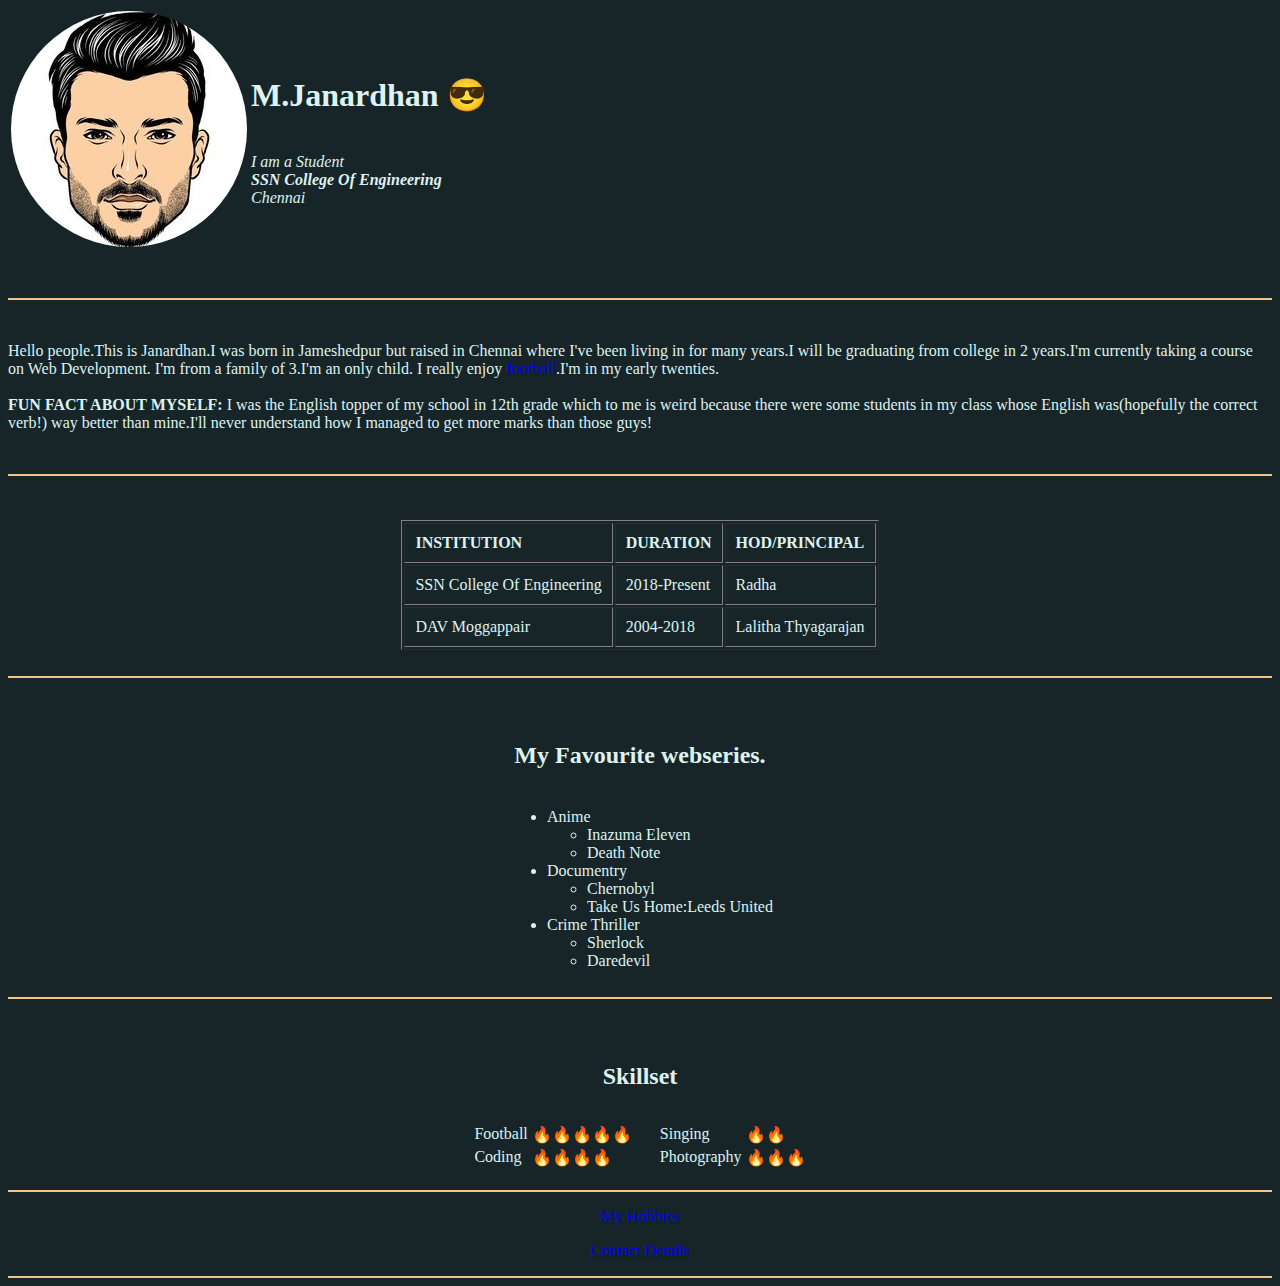
<file: index.html>
<!DOCTYPE html>
<html lang="en" dir="ltr">

<head>
  <meta charset="utf-8">
  <title>Janardhan's Website</title>
  <link rel="stylesheet" href="css/styles.css">
</head>

<body>
  <table>
    <tr>
      <td> <img src="images/goat.png" alt="Display Picture"> </td>
      <td>
        <h1>M.Janardhan 😎 </h1>
        <br>
        <em>
          I am a Student <br>
          <strong>SSN College Of Engineering</strong> <br>
          Chennai
        </em>
      </td>
    </tr>
  </table>
  <br>
  <br>
  <hr>
  <br>
  <p>
    Hello people.This is Janardhan.I was born in Jameshedpur but raised in Chennai where I've been living in for many years.I will be graduating from college in 2 years.I'm currently taking a course on Web Development.
    I'm from a family of 3.I'm an only child.
    I really enjoy <a href="https://en.wikipedia.org/wiki/Football" target="_blank">football</a>.I'm in my early twenties. <br> <br>
    <b>FUN FACT ABOUT MYSELF:</b> I was the English topper of my school in 12th grade which to me is weird because there were some students in my class whose English was(hopefully the correct verb!) way better than mine.I'll never understand how I
    managed to get more marks than those guys!
  </p>
  <br>
  <hr class="certainPlaces">
  <br>
  <br>
  <center>
    <table border="1px" cellPadding="10px">
      <tr>
        <td> <b>INSTITUTION</b> </td>
        <td> <b>DURATION</b> </td>
        <td> <b>HOD/PRINCIPAL</b> </td>
      </tr>
      <tr>
        <td>SSN College Of Engineering</td>
        <td>2018-Present</td>
        <td>Radha</td>
      </tr>
      <tr>
        <td>DAV Moggappair</td>
        <td>2004-2018</td>
        <td>Lalitha Thyagarajan</td>
      </tr>
    </table>
  </center>
  <br>
  <hr class="certainPlaces">
  <br><br>
  <center>
    <h2>My Favourite webseries.</h2>
    <table>
      <tr>
        <td>
          <ul>
            <li>Anime <ul>
                <li>Inazuma Eleven</li>
                <li>Death Note</li>
              </ul>
            </li>
            <li>Documentry <ul>
                <li>Chernobyl</li>
                <li>Take Us Home:Leeds United</li>
              </ul>
            </li>
            <li>Crime Thriller <ul>
                <li>Sherlock</li>
                <li>Daredevil</li>
              </ul>
            </li>
          </ul>
        </td>
      </tr>
    </table>
  </center>
  <hr class="certainPlaces">
  <br><br>
  <center>
    <h2>Skillset</h2>
    <table cellPadding="10px">
      <tr>
        <td>
          <table>
            <tr>
              <td>Football</td>
              <td>🔥🔥🔥🔥🔥</td>
            </tr>
            <tr>
              <td>Coding</td>
              <td>🔥🔥🔥🔥</td>
            </tr>
          </table>
        </td>
        <td>
          <table>
            <tr>
              <td>Singing</td>
              <td>🔥🔥</td>
            </tr>
            <tr>
              <td>Photography</td>
              <td>🔥🔥🔥</td>
            </tr>
          </table>
        </td>
      </tr>
    </table>
  </center>
  <hr>
  <center>
    <p>
      <a href="hobby.html" target="_blank">My Hobbies</a>
    </p>
    <p>
      <a href="contact.html" target="_blank">Contact Details</a>
    </p>
  </center>
  <hr>
</body>

</html>
</file>
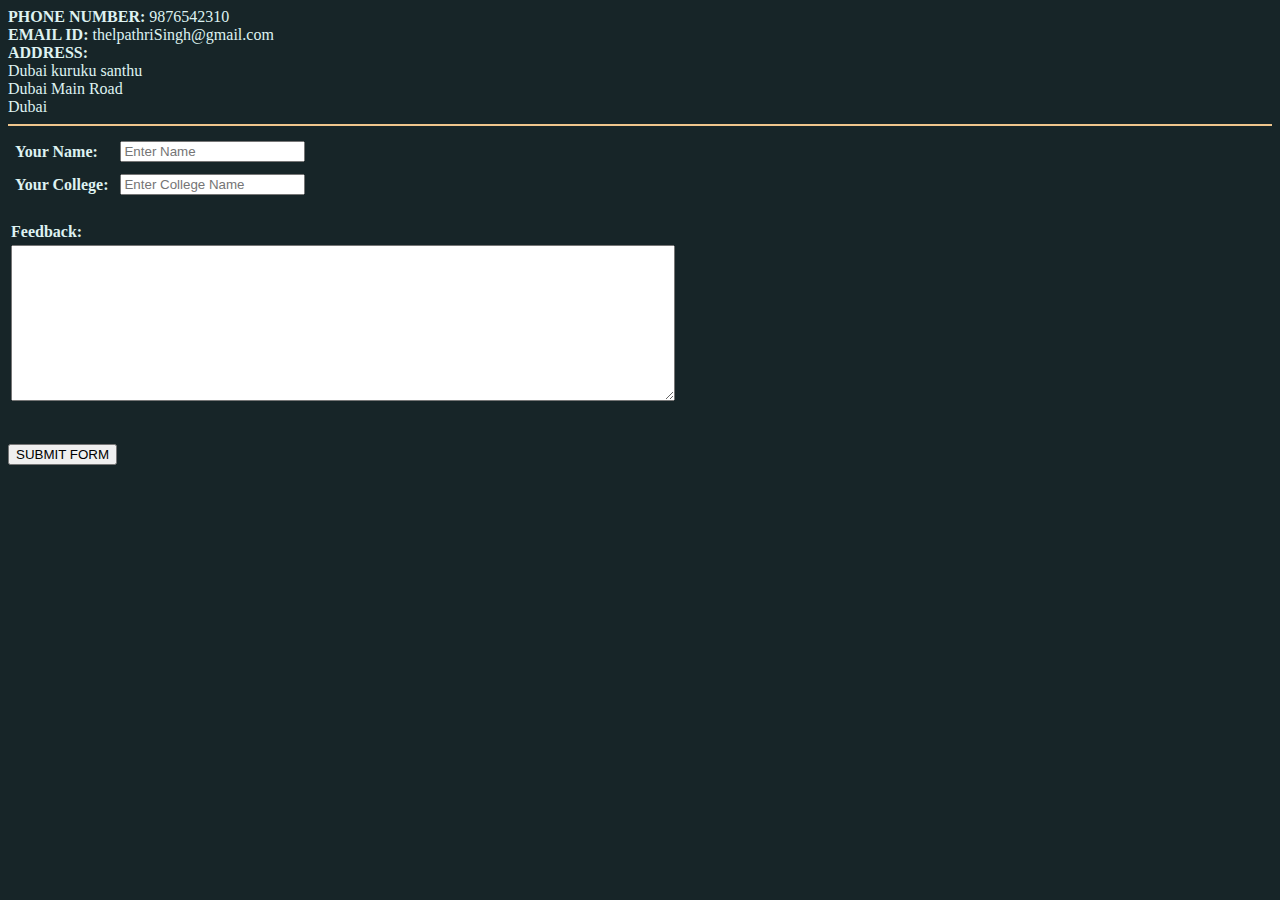
<file: contact.html>
<!DOCTYPE html>
<html lang="en" dir="ltr">

<head>
  <meta charset="utf-8">
  <title>My Contact Details</title>
  <link rel="stylesheet" href="css/styles.css">
</head>

<body>
  <b>PHONE NUMBER:</b> 9876542310
  <br>
  <b>EMAIL ID:</b> thelpathriSingh@gmail.com
  <br>
  <b>ADDRESS:</b> <br>
  Dubai kuruku santhu <br>
  Dubai Main Road <br>
  Dubai
  <br>
  <hr>
  <form action="mailto:therealcoolaxone@gmail.com" method="post" enctype="text/plain">
    <table cellPadding="5px">
      <tr>
        <td><label for="namedabba"> <b>Your Name:</b> </label></td>
        <td><input type="text" name="namedabba" placeholder="Enter Name"></td>
      </tr>
      <tr>
        <td><label for="collegedabba"> <b>Your College:</b> </label></td>
        <td><input type="text" name="collegedabba" placeholder="Enter College Name"></td>
      </tr>
    </table>
    <br>
    <table>
      <tr>
        <td><label for="feedbackdabba"> <b>Feedback:</b> </label> </td>
      </tr>
      <tr>
        <td><textarea name="name" rows="10" cols="80"></textarea></td>
      </tr>
    </table>
    <br> <br>
    <input type="submit" name="" value="SUBMIT FORM">
  </form>
</body>

</html>
</file>
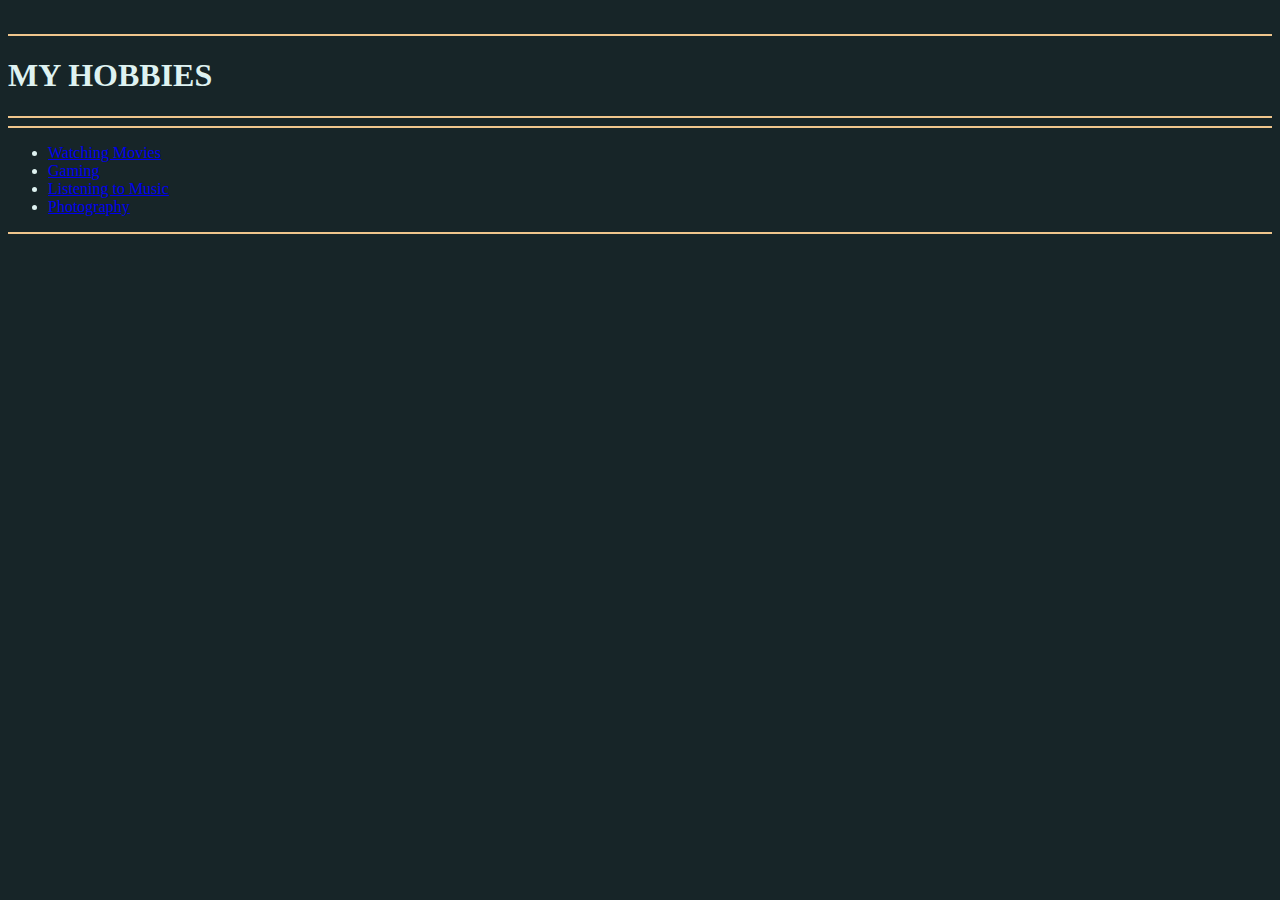
<file: hobby.html>
<!DOCTYPE html>
<html lang="en" dir="ltr">

<head>
  <meta charset="utf-8">
  <title>My Hobbies</title>
  <link rel="stylesheet" href="css/styles.css">
</head>

<body>
  <br>
  <hr>
  <h1>MY HOBBIES</h1>
  <hr>
  <hr>
  <ul>
    <li><a href="https://indianexpress.com/article/entertainment/web-series/what-to-watch-on-july-10-movies-web-series-6498722/" target="_blank">Watching Movies</a> </li>
    <li> <a href="https://www.theverge.com/games" target="_blank"> Gaming</a></li>
    <li> <a href="https://en.wikipedia.org/wiki/Music" target="_blank">Listening to Music</a> </li>
    <li> <a href="https://photographylife.com/what-is-photography" target="_blank"> Photography</a></li>
  </ul>
  <hr>
</body>

</html>
</file>
<file: css/styles.css>
body {
  background-color: #172528;
  color: #DEF2F1;
}

hr{
  border: 1px solid #EFC58C;
}
</file>
